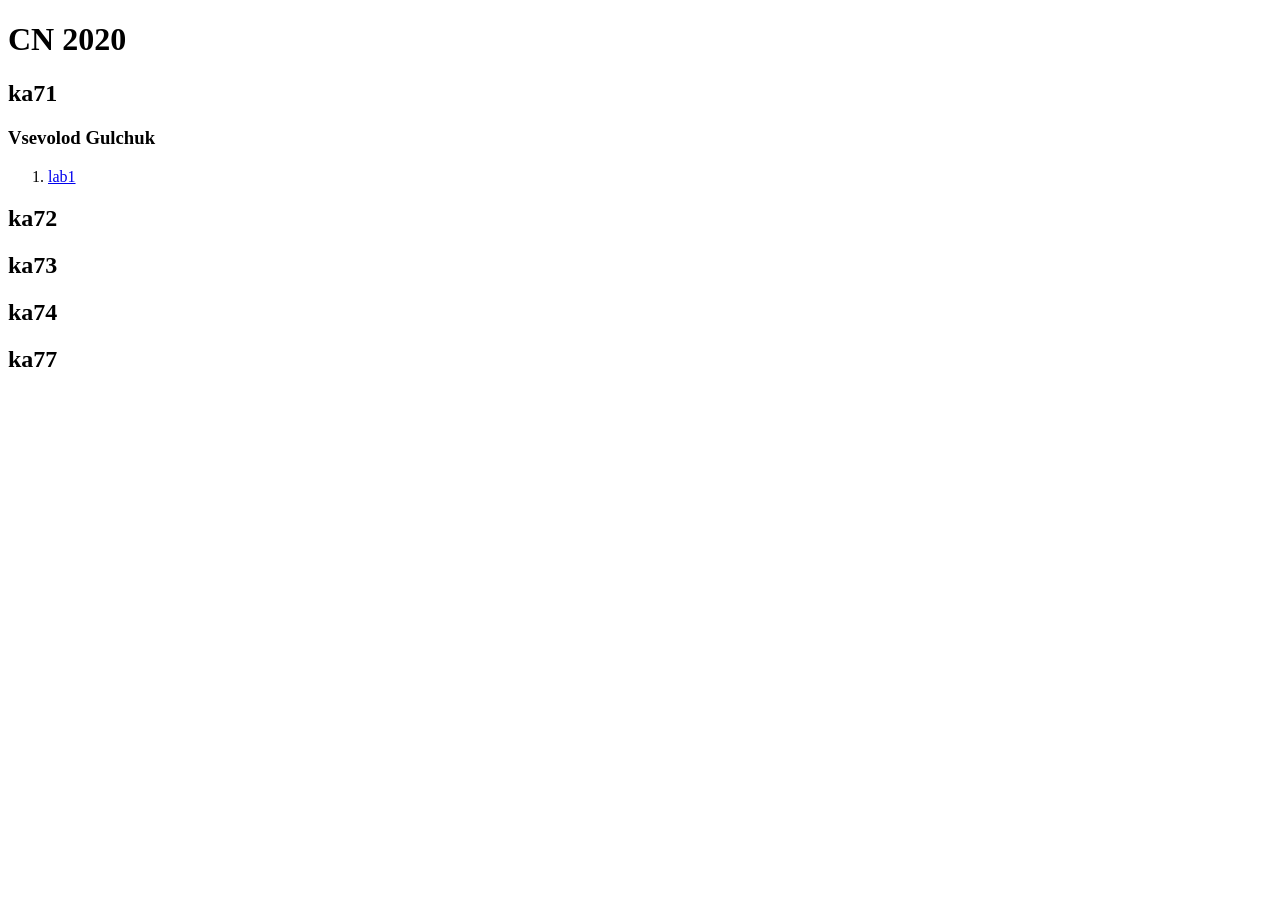
<file: index.html>
<!DOCTYPE html>
<html>
<head>
  <title>CN 2020</title>
  <base target="_blank" href="https://github.com/sergej-kucharev/cn-2020/tree/master/">  
</head>

<body>
  <h1>CN 2020</h1>
  <section>
    <h2>ka71</h2>
    <h3>Vsevolod Gulchuk</h3>
    <ol>
      <li><a href="ka71/Vsevolod%20Gulchuk/lab1">lab1</a>
    </ol>
  </section>
  <section>
    <h2>ka72</h2>
  </section>
  <section>
    <h2>ka73</h2>
  </section>
  <section>
    <h2>ka74</h2>
  </section>
  <section>
    <h2>ka77</h2>
  </section>
</body>
</html>
</file>
